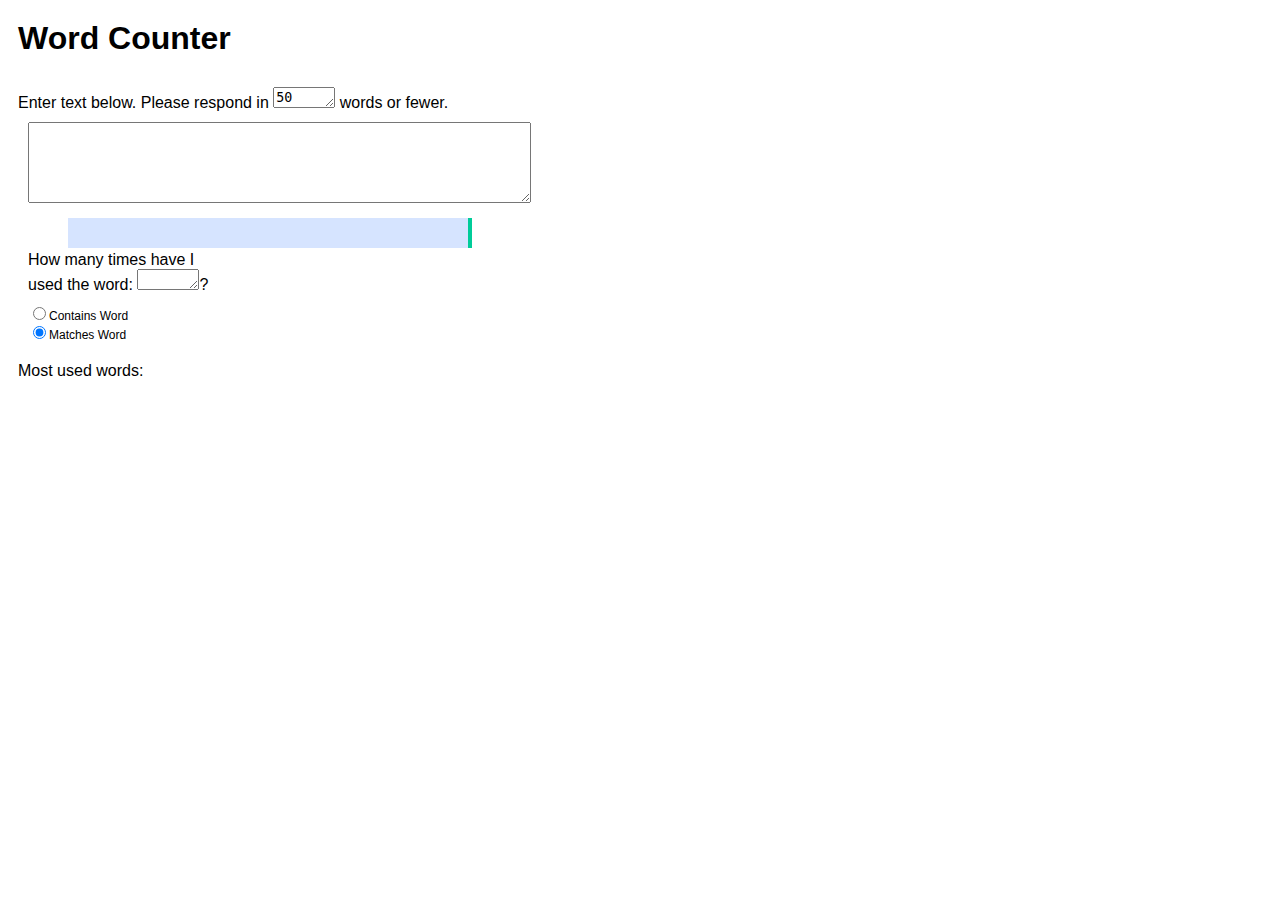
<file: index.html>
<!DOCTYPE html>
 <html>
 <head>
	<link rel="stylesheet" type="text/css" href="style.css">
	<script src="http://d3js.org/d3.v3.min.js" charset="utf-8"></script>
  </head>
  <body>
     
     <h1>Word Counter</h1>

     <div class="instructions">Enter text below. Please respond in 
     	<div class="smallTB"><textarea id="maxText" cols="5" rows="1">50</textarea></div>
     words or fewer.

	 <textarea id="textBox" cols="60" rows="5"></textarea></div>


 		 <div class="container">
		 	<div class="count"></div>
		 	<div class="graph"></div>
		 	 
		 </div>
		
 

 <div class="container">
	<div class="instructions" style="width:200px; margin-left:20px;">How many times have I used the word:
     	<div class="smallTB"><textarea id="wordSearch" cols="5" rows="1"></textarea></div>?
     <form>
		<input type="radio" name="opt" value="contains">Contains Word 
		<br>
		<input type="radio" name="opt" value="matches" checked>Matches Word
	</form></div>
     <div class="total"></div>
<div class="container">
<!-- 	<div class="instructions">Top 
<select id="dropdown">
  <option>3</option>
  <option>4</option>
  <option>5</option>
  <option>6</option>
  <option>7</option>
  <option>8</option>
  <option>9</option>
  <option>10</option>
</select> most used words:</div> -->
<div class="instructions">Most used words:</div>
     <div class="mostUsed"></div>
	<!-- 
	<script src="wordcount.js"> </script>
 -->
 </div>
</div>
 	<script src="wordcount.js"></script>

 </div>
 </body>
 </html>
</file>
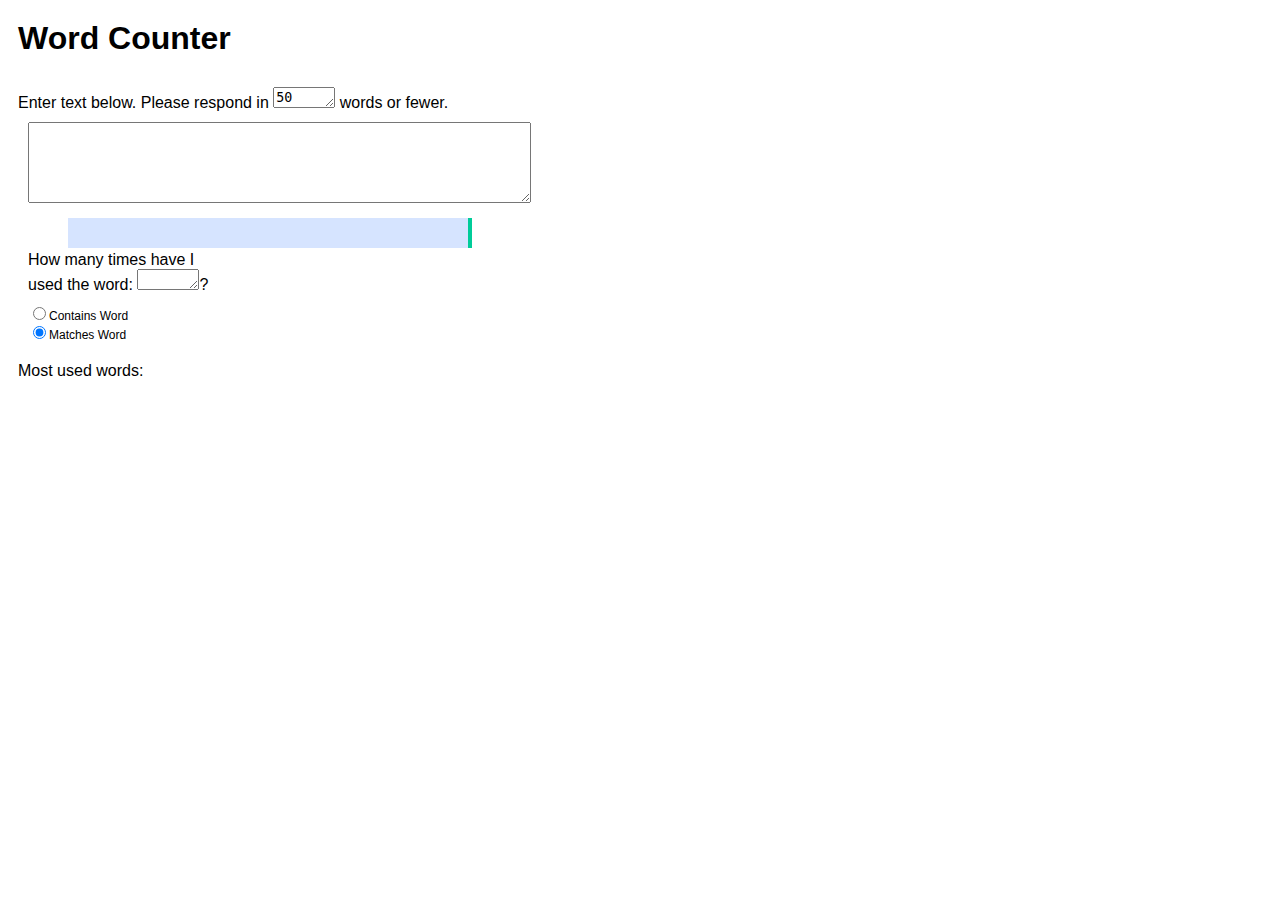
<file: final_proj.html>
<!DOCTYPE html>
 <html>
 <head>
	<link rel="stylesheet" type="text/css" href="style.css">
	<script src="http://d3js.org/d3.v3.min.js" charset="utf-8"></script>
  </head>
  <body>
     
     <h1>Word Counter</h1>

     <div class="instructions">Enter text below. Please respond in 
     	<div class="smallTB"><textarea id="maxText" cols="5" rows="1">50</textarea></div>
     words or fewer.

	 <textarea id="textBox" cols="60" rows="5"></textarea></div>


 		 <div class="container">
		 	<div class="count"></div>
		 	<div class="graph"></div>
		 	 
		 </div>
		
 

 <div class="container">
	<div class="instructions" style="width:200px; margin-left:20px;">How many times have I used the word:
     	<div class="smallTB"><textarea id="wordSearch" cols="5" rows="1"></textarea></div>?
     <form>
		<input type="radio" name="opt" value="contains">Contains Word 
		<br>
		<input type="radio" name="opt" value="matches" checked>Matches Word
	</form></div>
     <div class="total"></div>
<div class="container">
<!-- 	<div class="instructions">Top 
<select id="dropdown">
  <option>3</option>
  <option>4</option>
  <option>5</option>
  <option>6</option>
  <option>7</option>
  <option>8</option>
  <option>9</option>
  <option>10</option>
</select> most used words:</div> -->
<div class="instructions">Most used words:</div>
     <div class="mostUsed"></div>
	<!-- 
	<script src="wordcount.js"> </script>
 -->
 </div>
</div>
 	<script src="wordcount.js"></script>

 </div>
 </body>
 </html>
</file>
<file: style.css>
body {
	font-family: sans-serif;
}


h1{
	margin:20px 10px 10px;
}



.count{
	margin-top:5px;
	display: inline-block;
	font-size: 30px;
	font-weight:bold;
	line-height: 30px;
	width:50px;
	
	text-align: right;

}


.graph {
	margin-top:5px;

	display: inline-block;
	position:absolute;
	margin-left:10px;
	width: 400px;
	height:30px;
	border-right:4px solid #00CC99;
	background-color:#D6E4FF;
/*	border-radius: 3px;
	-webkit-border-radius: 3px;
	-moz-border-radius: 3px;*/

}

.graph div {	
	height:30px;


/*	border-radius: 3px;
	-webkit-border-radius: 3px;
	-moz-border-radius: 3px;*/
}

.container  {
	width:800px;
	display: inline-block;
}



.instructions{
	margin-left:10px;
	float:left;
	margin-top:20px;
	width:800px;
}

.total{
	font-size:50px;
	font-weight: bold;
	color:black;

	display: inline-block;
	text-align: center;

	background-color: #6699FF;
/*
	border-radius: 3px;
	-webkit-border-radius: 3px;
	-moz-border-radius: 3px;*/
	
	padding: 0 10px;
	margin: 40px 20px;
}
.mostUsed{
	display:inline-block;
	padding:5px;
/*	width: 800px;*/
	line-height: 30px;
}
.topWord{
	font-weight: normal;
	font-size: 16px;
	color:black;
	line-height: 32px;
	padding-left: 10px;
	position:absolute;

}

.topNums{
	font-weight: bold;
	font-size: 30px;
	text-align: right;
	padding-left:15px;
	color: #6699FF;

}

form{
	font-size: 12px;
	margin-top: 10px;
}

.smallTB{
	display:inline;
}

#textBox{
	margin:10px;
	display: block;
}
</file>
